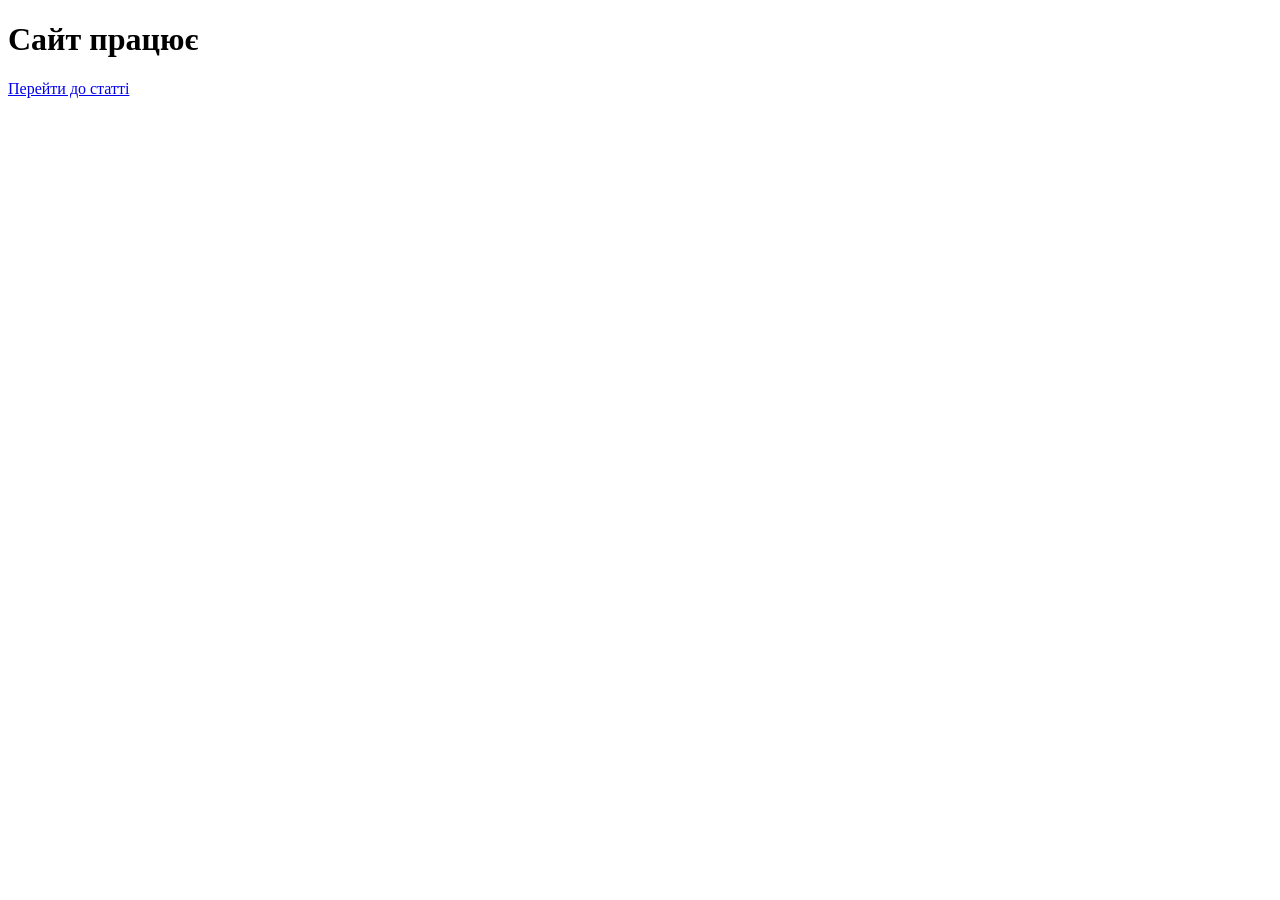
<file: index.html>
<!DOCTYPE html>
<html lang="uk">
<head>
  <meta charset="UTF-8">
  <title>Сайт працює</title>
</head>
<body>

<h1>Сайт працює</h1>

<a href="/site/articles/test-article.html">
  Перейти до статті
</a>

</body>
</html>
</file>
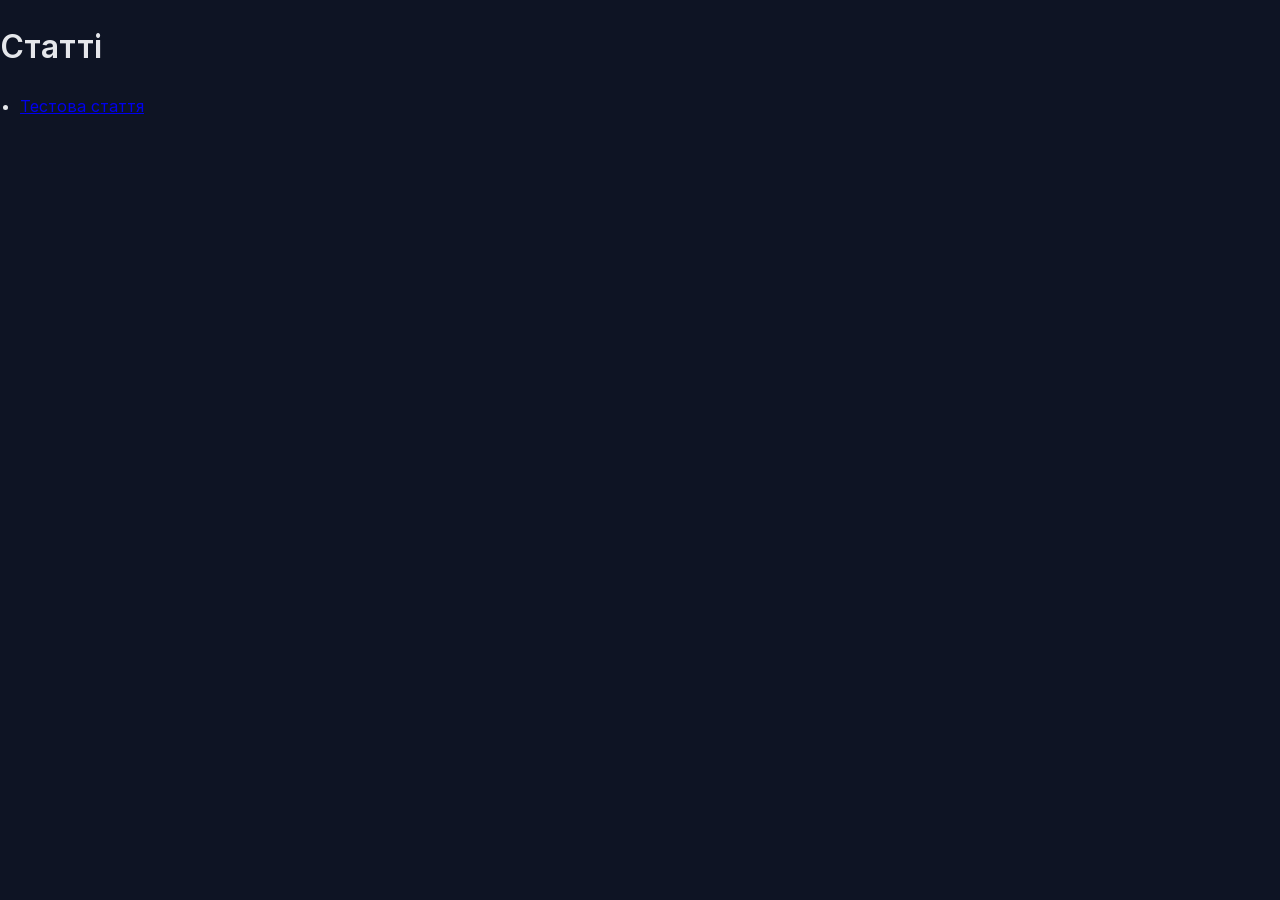
<file: articles/index.html>
<!DOCTYPE html>
  <html lang="uk">
  <head>
    <meta charset="UTF-8">
    <title>Статті</title>
    <meta name="description" content="Юридичні статті">
    <link rel="stylesheet" href="../css/style.css">
  </head>
  <body>

  <h1>Статті</h1>

  <ul>
    
      <li>
        <a href="/site/articles/test-article.html">
          Тестова стаття
        </a>
      </li>
    
  </ul>

  </body>
  </html>
</file>
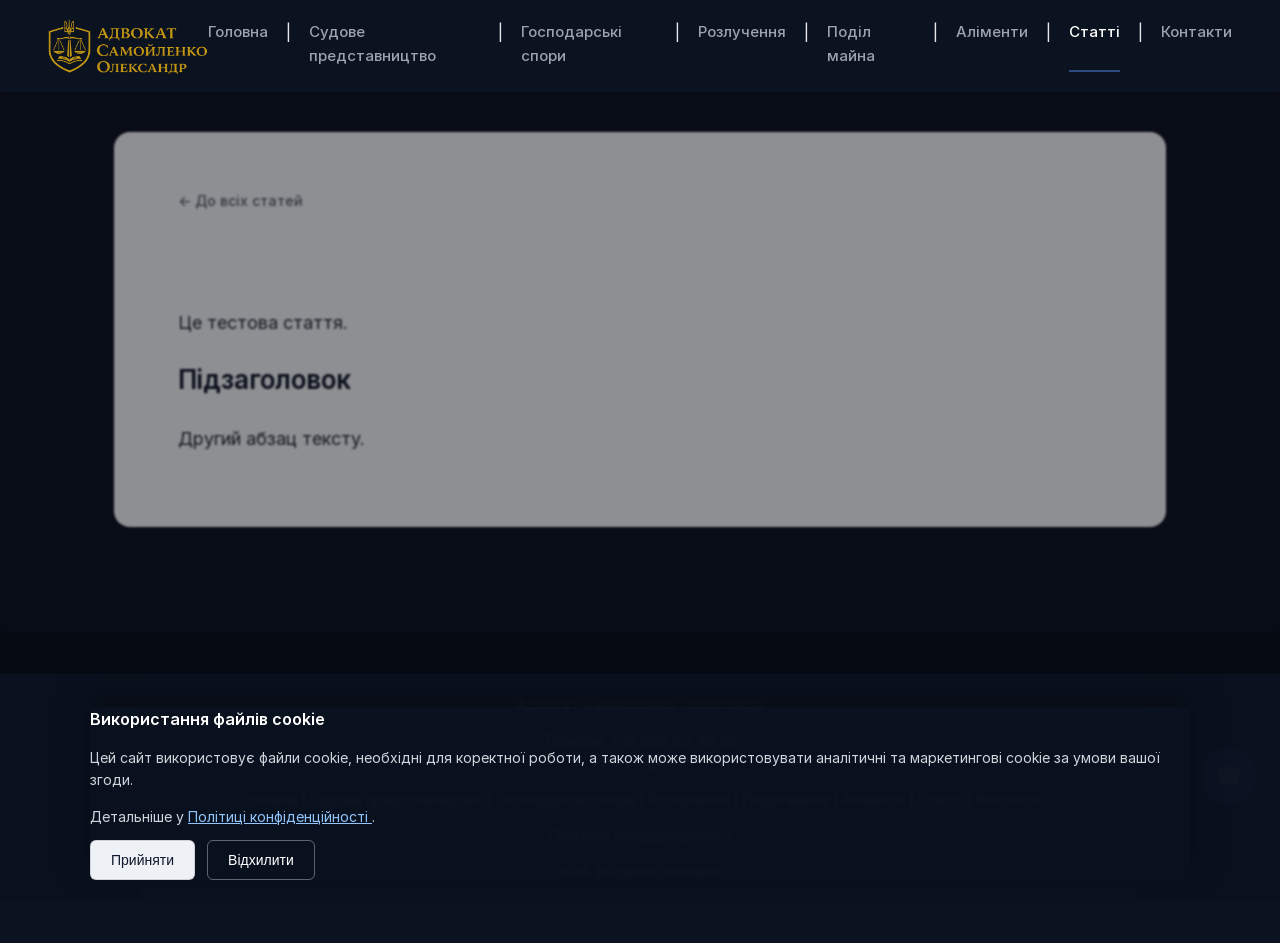
<file: articles/test-article.html>
<!DOCTYPE html>
<html lang="uk">
<head>
    <meta charset="UTF-8">

    <title>Тестова стаття — адвокат Самойленко Олександр</title>
    <meta name="description" content="Це тестовий опис">
    <meta name="viewport" content="width=device-width, initial-scale=1.0">

    <meta name="theme-color" content="#0b1220">

    <link rel="icon" href="../images/favicon.ico">
    <link rel="stylesheet" href="../css/style.css">
</head>

<body>

<header>
<a href="../index.html" class="site-logo">
    <img src="../images/emblem.png" alt="Адвокат Самойленко Олександр">
</a>

<button class="menu-toggle">☰</button>

<nav>
    <a href="../index.html">Головна</a> |
    <a href="../sudove-predstavnytstvo.html">Судове представництво</a> |
    <a href="../hospodarski-spory.html">Господарські спори</a> |
    <a href="../rozluchennia.html">Розлучення</a> |
    <a href="../podil-maina.html">Поділ майна</a> |
    <a href="../alimenty.html">Аліменти</a> |
    <a href="index.html" class="active">Статті</a> |
    <a href="../kontakty.html">Контакти</a>
</nav>
</header>

<main>
<section>

    <a href="index.html" class="back-link">← До всіх статей</a>

    <h1>Тестова стаття</h1>

    <div class="article-content">
        <p>Це тестова стаття.</p>
<h2>Підзаголовок</h2>
<p>Другий абзац тексту.</p>
    </div>

</section>
</main>

<footer>
    <p><strong>Адвокат Самойленко Олександр</strong></p>

    <p>
        Телефон: <a href="tel:&#43;380981079954">+38 098 107 99 54</a><br>
        Київ / Україна
    </p>

    <p class="footer-nav">
        <a href="../index.html">Головна</a> |
        <a href="../sudove-predstavnytstvo.html">Судове представництво</a> |
        <a href="../hospodarski-spory.html">Господарські спори</a> |
        <a href="../rozluchennia.html">Розлучення</a> |
        <a href="../podil-maina.html">Поділ майна</a> |
        <a href="../alimenty.html">Аліменти</a> |
        <a href="index.html">Статті</a> |
        <a href="../kontakty.html">Контакти</a>
    </p>

    <p class="footer-legal">
        <a href="../privacy-policy.html" target="_blank" rel="noopener noreferrer">
            Політика конфіденційності
        </a>
    </p>

    <p class="footer-copy">2026. Всі права захищені.</p>
</footer>


<button class="scroll-top" id="scrollTop" aria-label="Прокрутити сторінку вгору">
    <span class="scroll-top-arrow">↑</span>
    <span class="scroll-top-text">Вгору</span>
</button>

<script>
(function () {
    const button = document.getElementById('scrollTop');
    if (!button) return;

    window.addEventListener('scroll', () => {
        if (window.scrollY > 300) button.classList.add('show');
        else button.classList.remove('show');
    });

    button.addEventListener('click', () => {
        window.scrollTo({ top: 0, behavior: 'smooth' });
    });
})();
</script>


<div class="floating-contact">

    <button class="floating-main" id="contactToggle" aria-label="Контакти">
        ☎
    </button>

    <div class="floating-menu" id="contactMenu">

        <a href="tel:&#43;380981079954" class="floating-item">
           <img src="../images/phone.png">
           <span>+38 098 107 99 54</span>
        </a>

        <a href="https://t.me/&#43;380981079954" target="_blank" rel="noopener noreferrer" class="floating-item">
            <img src="../images/telegram.png">
            <span>Telegram</span>
        </a>

        <a href="viber://chat?number=%2B380981079954" class="floating-item">
            <img src="../images/viber.png">
            <span>Viber</span>
        </a>

        <a href="https://wa.me/380981079954" target="_blank" rel="noopener noreferrer" class="floating-item">
            <img src="../images/whatsapp.png">
            <span>WhatsApp</span>
        </a>

        <a href="../kontakty.html#zvernennia" class="floating-item">
            <img src="../images/form.png">
            <span>Форма зворотного зв’язку</span>
        </a>

    </div>

</div>


<div id="cookieOverlay" class="cookie-bar" role="region" aria-label="Cookie consent">
    <div class="cookie-box">
        <h2>Використання файлів cookie</h2>
        <p>
            Цей сайт використовує файли cookie, необхідні для коректної роботи,
            а також може використовувати аналітичні та маркетингові cookie
            за умови вашої згоди.
        </p>
        <p>
            Детальніше у 
            <a href="../privacy-policy.html" target="_blank" rel="noopener noreferrer">
                Політиці конфіденційності
            </a>.
        </p>

        <div class="cookie-actions">
            <button id="cookieAccept">Прийняти</button>
            <button id="cookieReject">Відхилити</button>
        </div>
    </div>
</div>

<script src="../js/cookie.js"></script>


<script>
document.addEventListener('DOMContentLoaded', function () {
    document.querySelector('header')?.classList.add('header-visible');

    const toggle = document.querySelector('.menu-toggle');
    const nav = document.querySelector('header nav');

    toggle?.addEventListener('click', e => {
        e.stopPropagation();
        nav.classList.toggle('open');
    });

    document.addEventListener('click', () => {
        nav?.classList.remove('open');
    });
});
</script>

</body>
</html>
</file>
<file: css/style.css>
/* =========================================================
   FINAL DESIGN — PERSONAL ATTORNEY (DARK EDITORIAL)
   ========================================================= */

/* =========================
   DESIGN TOKENS
   ========================= */
@font-face {
    font-family: 'Inter';
    src: url('../fonts/inter/inter-400.woff2') format('woff2');
    font-weight: 400;
    font-style: normal;
    font-display: swap;
}

@font-face {
    font-family: 'Inter';
    src: url('../fonts/inter/inter-500.woff2') format('woff2');
    font-weight: 500;
    font-style: normal;
    font-display: swap;
}

@font-face {
    font-family: 'Inter';
    src: url('../fonts/inter/inter-600.woff2') format('woff2');
    font-weight: 600;
    font-style: normal;
    font-display: swap;
}

:root {
    --bg-body: #0e1424;
    --bg-header: #0b1220;
    --bg-hero: linear-gradient(135deg, #0e1424 0%, #121a2f 100%);
    --bg-light: #e4e7ec;

    --text-light: #e5e7eb;
    --text-muted-light: #9ca3af;
    --text-dark: #0f172a;
    --text-muted-dark: #374151;

    --accent: #2f4a7c;

    --border-light: #e5e7eb;

    --shadow-photo: 0 18px 60px rgba(0, 0, 0, 0.45);
}

/* =========================
   RESET / BASE
   ========================= */

*,
*::before,
*::after {
    box-sizing: border-box;
}

body {
    margin: 0;
    font-family: 'Inter', system-ui, -apple-system, BlinkMacSystemFont, 'Segoe UI', sans-serif;
    background-color: var(--bg-body);
    color: var(--text-light);
    line-height: 1.6;

    overflow-y: scroll;
    scrollbar-gutter: stable;
    
    -webkit-text-size-adjust: 100%;
    text-size-adjust: 100%;
}

/* =========================
   HEADER
   ========================= */

header {
    background-color: var(--bg-header);
    padding: 16px 48px;
    display: flex;
    justify-content: space-between;
    align-items: center;
}

header strong {
    font-size: 18px;
    font-weight: 600;
    color: #ffffff;
}

header div {
    line-height: 1.3;
}

header {
    position: relative;
    z-index: 6000;
}

/* =========================
   HEADER — STAGGERED PAGE TRANSITION
   ========================= */

header {
    transform: translateY(-24px);
    opacity: 0;

    transition:
        transform 0.55s cubic-bezier(0.12, 1, 0.25, 1),
        opacity 0.45s ease;
}

/* внутрішні елементи стартують окремо */
header .site-logo,
header nav {
    opacity: 0;
    transform: translateY(-8px);

    transition:
        opacity 0.35s ease,
        transform 0.35s ease;
}

/* header з’явився */
header.header-visible {
    transform: translateY(0);
    opacity: 1;
}

/* логотип — перший */
header.header-visible .site-logo {
    opacity: 1;
    transform: translateY(0);
    transition-delay: 0.12s;
}

/* меню — другим */
header.header-visible nav {
    opacity: 1;
    transform: translateY(0);
    transition-delay: 0.2s;
}


/* =========================================================
   ACTIVE MENU POINT (HEADER)
   ========================================================= */

    nav a.active {
    color: #ffffff;
}

nav a.active::after {
    transform: scaleX(1);
}

/* =========================
   NAVIGATION
   ========================= */

nav {
    display: flex;
    gap: 18px;
}

nav a {
    position: relative;
    color: var(--text-muted-light);
    text-decoration: none;
    font-size: 15px;
    font-weight: 500;
    padding-bottom: 4px;
}

nav a:hover {
    color: #ffffff;
}

nav a::after {
    content: "";
    position: absolute;
    left: 0;
    bottom: 0;

    width: 100%;
    height: 2px;

    background-color: var(--accent);

    opacity: 1;                 /* ← ВАЖЛИВО */
    transform: scaleX(0);
    transform-origin: left;

    transition: transform 0.2s ease;
}

/* =========================
   MAIN LAYOUT
   ========================= */

main {
    max-width: 1100px;
    margin: 0 auto;
    padding: 40px 24px;
}

section {
    margin-bottom: 64px;
}

.hero + section {
    margin-top: -32px;
}

/* =========================
   HERO
   ========================= */

.hero {
    position: relative;
    display: grid;
    grid-template-columns: 1fr 420px;
    gap: 56px;
    align-items: center;
    margin-bottom: 140px;
}

.hero-inner {
    background: var(--bg-hero);
    padding: 64px 56px;
    border-radius: 16px;
    min-height: 420px;
    display: flex;
    align-items: center;
}

.hero-text {
    max-width: 440px;
}

.hero-text h1 {
    font-size: 44px;
    line-height: 1.15;
    margin-bottom: 20px;
    color: #ffffff;
}

.hero-text p {
    font-size: 18px;
    color: var(--text-muted-light);
    line-height: 1.7;
}

/* =========================
   HERO ACTIONS
   ========================= */

.hero-actions {
    margin-top: 32px;
    display: flex;
    flex-direction: column;
    gap: 12px;
}

.hero-actions a:hover {
    cursor: pointer;
}

.hero-actions a {
    width: 280px;
    height: 56px;
    display: flex;
    align-items: center;
    justify-content: center;
    font-weight: 500;
    text-decoration: none;
    border-radius: 6px;

    transition:
        background-color 0.18s ease,
        color 0.18s ease,
        box-shadow 0.18s ease,
        border-color 0.18s ease,
        transform 0.18s ease;
}

/* primary CTA */
.button-primary {
    background-color: var(--bg-light);
    color: var(--text-dark);
    border: 1px solid rgba(15, 23, 42, 0.14);

    font-size: 17.5px; 
}

.button-primary:hover {
    background-color: #b9c2d1; 
    color: #0b1220;            
    border-color: var(--accent);
    transform: translateY(-1px);
    box-shadow:
        inset 0 0 0 1px rgba(15, 23, 42, 0.22),
        0 12px 28px rgba(15, 23, 42, 0.32);
}

.button-primary:hover {
    color: #0b1220;
}

.button-secondary:hover {
    background-color: rgba(255, 255, 255, 0.08); 
    border-color: rgba(255, 255, 255, 0.55);    
    transform: translateY(-1px);
    box-shadow:
        inset 0 0 0 1px rgba(255, 255, 255, 0.22),
        0 5px 12px rgba(0, 0, 0, 0.28);
}

/* secondary CTA */
.button-secondary {
    background-color: transparent;
    color: #ffffff;
    border: 1px solid rgba(255, 255, 255, 0.35);
}

.button-primary:active,
.button-secondary:active {
    transform: translateY(0);
    box-shadow: inset 0 2px 6px rgba(0, 0, 0, 0.22);
}

/* =========================
   HERO PHOTO
   ========================= */

.hero-photo {
    border-radius: 14px;
    overflow: hidden;
    box-shadow: var(--shadow-photo);
}

.hero-photo img {
    width: 100%;
    height: auto;
    display: block;
}

/* =========================
   HERO SCROLL INDICATOR
   ========================= */

.hero::after {
    content: "↓";
    position: absolute;
    bottom: -64px;
    left: 50%;
    transform: translateX(-50%);
    width: 42px;
    height: 42px;
    border-radius: 50%;
    background-color: rgba(255, 255, 255, 0.08);
    color: #ffffff;
    display: flex;
    align-items: center;
    justify-content: center;
    font-size: 22px;
    animation: scrollHint 1.8s ease-in-out infinite;
    pointer-events: none;
}

@keyframes scrollHint {
    0% {
        transform: translate(-50%, 0);
        opacity: 0.35;
    }
    50% {
        transform: translate(-50%, 6px);
        opacity: 0.6;
    }
    100% {
        transform: translate(-50%, 0);
        opacity: 0.35;
    }
}

/* =========================
   CONTENT SECTIONS
   ========================= */

main section:not(.hero) {
    background-color: var(--bg-light);
    padding: 56px 64px;
    border-radius: 16px;
    box-shadow: 0 0 0 1px rgba(15, 23, 42, 0.04);
}

main section:not(.hero) h2 {
    font-size: 26px;
    font-weight: 600;
    margin-bottom: 24px;
    color: var(--text-dark);
}

main section:not(.hero) p,
main section:not(.hero) ul,
main section:not(.hero) ol {
    color: var(--text-muted-dark);
}

/* TEXT CONTRAST — GLOBAL (DESKTOP + MOBILE) */
main section:not(.hero) p,
main section:not(.hero) li {
    color: #1f2937;
}

/* =========================
   TYPOGRAPHY
   ========================= */

h3 {
    font-size: 18px;
    margin-bottom: 8px;
    color: var(--text-dark);
}

ul,
ol {
    padding-left: 20px;
}

li {
    margin-bottom: 8px;
}

/* =========================
   CONTENT LINKS (EDITORIAL STYLE)
   ========================= */

main section:not(.hero) a,
main section:not(.hero) a:visited {
    color: var(--accent);
    text-decoration: underline;
    text-decoration-thickness: 1px;
    text-underline-offset: 3px;
}

main section:not(.hero) a:hover,
main section:not(.hero) a:focus-visible {
    color: #243b66; /* трохи темніше за accent */
    text-decoration-thickness: 2px;
}


/* =========================
   FAQ
   ========================= */

.faq {
    max-width: 860px;
    margin: 0 auto;
}

.faq-item {
    border-bottom: 1px solid var(--border-light);
}

.faq-question {
    display: flex;
    justify-content: space-between;
    padding: 18px 0;
    cursor: pointer;

    font-size: 18px;      /* ← ВАЖЛИВО */
    font-weight: 500;
    line-height: 1.6;

    color: var(--accent);
}

.faq-answer {
    height: 0;
    overflow: hidden;

    opacity: 0;
    transform: translateY(-6px);

    transition:
        height 0.55s cubic-bezier(0.4, 0, 0.2, 1),
        opacity 0.35s ease,
        transform 0.35s ease;
}

.faq-answer p {
    color: var(--text-muted-dark);
    margin-top: 8px;
}

.faq-item.active .faq-answer {
    opacity: 1;
    transform: translateY(0);
}

.faq-icon {
    display: inline-block;
    margin-left: 12px;

    transition: transform 0.3s ease;
}

/* коли FAQ відкритий */
.faq-item.active .faq-icon {
    transform: rotate(180deg);
}


/* =========================
   FORMS
   ========================= */

label {
    font-weight: 500;
    color: var(--text-dark);
}

input,
textarea {
    width: 100%;
    padding: 12px;
    font-size: 16px;
    font-family: inherit;
    border: 1px solid var(--border-light);
    border-radius: 6px;
    margin-top: 6px;
}

textarea {
    width: 100%;
    min-height: 120px;

    resize: both;

    max-width: 100%;
    min-width: 50%;

    box-sizing: border-box;
}

.contact-form button {
    width: 280px;
    height: 56px;
    background-color: var(--accent);
    color: #ffffff;
    border: none;
    border-radius: 6px;
    font-size: 16px;
    font-weight: 500;
    cursor: pointer;
}

/* =========================
   TOAST MESSAGE
   ========================= */

.toast {
    position: fixed;
    right: 24px;
    bottom: 24px;
    max-width: 320px;

    background: #f0f4ff;
    color: #1f2933;

    padding: 14px 18px;
    border-left: 4px solid var(--accent);
    border-radius: 8px;

    box-shadow: 0 12px 32px rgba(0, 0, 0, 0.25);

    font-size: 14px;
    line-height: 1.4;

    opacity: 0;
    transform: translateY(8px);
    pointer-events: none;

    transition:
        opacity 0.35s ease,
        transform 0.35s ease;

    z-index: 4000;
}

.toast.show {
    opacity: 1;
    transform: translateY(0);
}

/* =========================
   FOOTER
   ========================= */

footer {
    background-color: var(--bg-header);
    color: var(--text-muted-light);
    text-align: center;
    padding: 48px 16px;
    font-size: 14px;
}

footer a {
    color: var(--text-muted-light);
    text-decoration: none;
}

footer a:hover {
    text-decoration: underline;
}

footer p:last-of-type {
    font-size: 13px;
}

footer p:first-of-type {
    color: #ffffff;
}

/* =========================
   CHECKBOX
   ========================= */

input[type="checkbox"] {
    width: auto;
    accent-color: var(--accent);
}

.messengers {
    display: inline-flex;
    gap: 12px;
    margin-left: 8px;
    vertical-align: middle;
}

.messengers a {
    display: inline-flex;
    width: 40px;
    height: 40px;
    align-items: center;
    justify-content: center;
    border-radius: 6px;
    transition: transform 0.15s ease, opacity 0.15s ease;
}

.messengers a:hover {
    transform: translateY(-2px);
    opacity: 0.85;
}

.messengers img {
    width: 100%;
    height: auto;
    display: block;
}

.site-logo {
    display: inline-flex;
    align-items: center;
    text-decoration: none;
}

.site-logo img {
    max-height: 60px;
    width: auto;
    display: block;
}

.site-logo:hover {
    opacity: 0.9;
}

/* =========================
   SAFE CONTENT FADE-IN — ULTRA SMOOTH (CSS LIMIT)
   ========================= */

main {
    animation: contentFadeIn 980ms cubic-bezier(0.12, 1, 0.25, 1);
    animation-delay: 140ms;
    animation-fill-mode: both;
}

@keyframes contentFadeIn {
    from {
        opacity: 0;
        transform: translateY(22px);
    }
    to {
        opacity: 1;
        transform: translateY(0);
    }
}

/* =========================
   SCROLL TO TOP
   ========================= */

.scroll-top {
    position: fixed;
    right: 24px;
    bottom: 24px;
    display: flex;
    align-items: center;
    gap: 8px;

    padding: 12px 16px;
    background-color: rgba(15, 23, 42, 0.85);
    color: #ffffff;

    border: 1px solid rgba(255, 255, 255, 0.2);
    border-radius: 999px;

    font-size: 14px;
    font-weight: 500;

    cursor: pointer;
    opacity: 0;
    visibility: hidden;
    transform: translateY(6px);
    transition: opacity 0.25s ease, transform 0.25s ease, visibility 0.25s ease;
    z-index: 1000;
}

.scroll-top-arrow {
    font-size: 18px;
    line-height: 1;
}

.scroll-top:hover {
    background-color: rgba(15, 23, 42, 0.95);
}

.scroll-top.show {
    opacity: 1;
    visibility: visible;
    transform: translateY(0);
}

/* FLOATING CONTACT */

.floating-contact {
    position: fixed;
    right: 24px;
    bottom: 96px;
    z-index: 1001;
}

.floating-main {
    width: 56px;
    height: 56px;
    border-radius: 50%;
    border: none;
    background-color: #2f4a7c;
    color: #fff;
    font-size: 22px;
    cursor: pointer;
    box-shadow: 0 8px 24px rgba(0,0,0,0.35);
    animation: pulse 2.2s infinite;
}

@keyframes pulse {
    0% { box-shadow: 0 0 0 0 rgba(47,74,124,0.5); }
    70% { box-shadow: 0 0 0 14px rgba(47,74,124,0); }
    100% { box-shadow: 0 0 0 0 rgba(47,74,124,0); }
}

.floating-menu {
    position: absolute;
    bottom: 72px;
    right: 0;
    background: #ffffff;
    border-radius: 12px;
    box-shadow: 0 16px 40px rgba(0,0,0,0.25);
    padding: 8px 0;
    width: 260px;

    opacity: 0;
    visibility: hidden;
    transform: translateY(6px);

}

.floating-menu.show {
    opacity: 1;
    visibility: visible;
    transform: translateY(0);
}

.floating-item {
    display: block;
    padding: 12px 18px;
    font-size: 14px;
    color: #0f172a;
    text-decoration: none;
}

.floating-item:hover {
    background: #f1f5f9;
}

.floating-menu {
    transition:
        opacity 0.28s ease,
        transform 0.28s ease,
        visibility 0s linear 0.28s;
}

.floating-contact:hover .floating-menu {
    transition:
        opacity 0.28s ease,
        transform 0.28s ease,
        visibility 0s;
}

.floating-item {
    display: flex;
    align-items: center;
    gap: 12px;

    opacity: 0;
    transform: translateY(6px);

    transition:
        opacity 0.28s ease,
        transform 0.28s ease;
}

@media (hover: hover) and (pointer: fine) {

    .floating-contact:hover .floating-menu {
        opacity: 1;
        visibility: visible;
        transform: translateY(0);
    }

    .floating-contact:hover .floating-item {
        opacity: 1;
        transform: translateY(0);
    }

}

.floating-contact:hover .floating-item:nth-child(1) {
    transition-delay: 0.05s;
}

.floating-contact:hover .floating-item:nth-child(2) {
    transition-delay: 0.12s;
}

.floating-contact:hover .floating-item:nth-child(3) {
    transition-delay: 0.19s;
}

.floating-contact:hover .floating-item:nth-child(4) {
    transition-delay: 0.26s;
}

.floating-contact:hover .floating-item:nth-child(5) {
    transition-delay: 0.33s;
}

.floating-item {
    transition-delay: 0s;
}

/* =========================================================
   Floating contact icons alignment
   ========================================================= */

/* icon container */
.floating-item img {
    width: 32px;
    height: 32px;
    object-fit: contain;
    display: block;
}

/* optical compensation for line-icons */
.floating-item img[src*="phone.png"],
.floating-item img[src*="form.png"] {
    transform: scale(0.95);
}

/* =========================
   COOKIE CONSENT BAR (BOTTOM)
   ========================= */

.cookie-bar {
    position: fixed;
    left: 0;
    right: 0;
    bottom: 0;

    background: rgba(11, 18, 32, 0.96);
    backdrop-filter: none;

    padding: 20px 24px;
    z-index: 7000;

    display: none;
}

.cookie-bar.active {
    display: block;
}

.cookie-bar .cookie-box {
    max-width: 1100px;
    margin: 0 auto;

    background: transparent;
    color: #e5e7eb;
    padding: 0;
    border-radius: 0;
    box-shadow: 0 -12px 32px rgba(0, 0, 0, 0.35);
}

.cookie-bar .cookie-box h2 {
    font-size: 16px;
    margin-bottom: 6px;
    color: #ffffff;
}

.cookie-bar .cookie-box p {
    font-size: 14px;
    margin-bottom: 6px;
    color: #d1d5db;
}

.cookie-bar .cookie-box a {
    color: #93c5fd;
    text-decoration: underline;
}

.cookie-bar .cookie-actions {
    margin-top: 12px;
    display: flex;
    gap: 12px;
}

.cookie-bar .cookie-actions button {
    height: 40px;
    padding: 0 20px;
    font-size: 14px;
    border-radius: 6px;
}

/* =========================
   COOKIE BAR BUTTONS — SITE STYLE
   ========================= */

.cookie-bar #cookieAccept {
    background-color: #eef1f6;
    color: var(--text-dark);
    border: 1px solid rgba(15, 23, 42, 0.14);
    transition: background-color 0.15s ease,
                box-shadow 0.15s ease,
                transform 0.15s ease;
}

.cookie-bar #cookieAccept:hover {
    background-color: #d9dde4;
    box-shadow: 0 6px 16px rgba(15, 23, 42, 0.18);
    transform: translateY(-1px);
}

.cookie-bar #cookieAccept:focus-visible {
    outline: none;
    box-shadow:
        0 0 0 2px rgba(47, 74, 124, 0.35),
        0 6px 16px rgba(15, 23, 42, 0.18);
}

.cookie-bar #cookieReject {
    background-color: transparent;
    color: #ffffff;
    border: 1px solid rgba(255, 255, 255, 0.35);
    transition: background-color 0.15s ease,
                transform 0.15s ease;
}

.cookie-bar #cookieReject:hover {
    background-color: rgba(255, 255, 255, 0.08);
    transform: translateY(-1px);
}

/* =========================
   COOKIE PENDING — READ ONLY MODE
   ========================= */

body.cookies-pending a,
body.cookies-pending button,
body.cookies-pending input,
body.cookies-pending textarea,
body.cookies-pending select {
    pointer-events: none;
}

/* дозволено: політика конфіденційності */
body.cookies-pending a[href*="privacy-policy"] {
    pointer-events: auto;
}

/* дозволено: ВСЯ форма cookie-consent */
body.cookies-pending .cookie-bar,
body.cookies-pending .cookie-bar * {
    pointer-events: auto;
}

/* =========================
   SUBTLE PAGE DIMMING WHILE COOKIE PENDING
   ========================= */

body.cookies-pending::before {
    content: "";
    position: fixed;
    inset: 0;
    background: rgba(0, 0, 0, 0.38);
    backdrop-filter: blur(1px);
    pointer-events: none;
    z-index: 2000;
}

/* =========================
   COOKIE DIMMING — POLICY PAGE (SOFTER)
   ========================= */

body.policy-page.cookies-pending::before {
    background: rgba(0, 0, 0, 0.18);
    backdrop-filter: none;
}

/* =========================
   COOKIE BAR SAFE SPACE — POLICY PAGE
   ========================= */

body.policy-page.cookies-pending {
    padding-bottom: 160px;
}

/* =========================================================
   ACCESSIBILITY / USER COMFORT
   Підсвітка активного елемента при навігації клавіатурою.
   ========================================================= */

:focus-visible {
    outline: 2px solid rgba(47, 74, 124, 0.6);
    outline-offset: 2px;
}

/* =========================
   PROCESS TIMELINE — FINAL
   ========================= */

.process-timeline {
    padding: 40px 48px !important;
}

.process-timeline .timeline {
    position: relative;
    max-width: 720px;
    margin: 32px auto 0;
    padding-left: 96px; /* місце: лінія + коло + повітря */
}

/* Вертикальна лінія */
.process-timeline .timeline::before {
    content: "";
    position: absolute;
    left: 32px;
    top: 0;
    bottom: 0;
    width: 2px;
    background-color: var(--accent);
    opacity: 0.3;
}

/* Елемент таймлайну */
.timeline-item {
    position: relative;
    margin-bottom: 36px;

    transform: translateX(-24px);
    transition: transform 0.45s cubic-bezier(0.12, 1, 0.25, 1);
}

.timeline-item.visible {
    transform: translateX(0);
}

/* Коло з римською цифрою */
.timeline-marker {
    position: absolute;
    left: -50px; /* ПРАВОРУЧ від лінії */
    top: 2px;

    width: 32px;
    height: 32px;

    display: flex;
    align-items: center;
    justify-content: center;

    font-size: 15px;          /* ⬅️ трохи більше */
    font-weight: 600;
    line-height: 1;

    color: var(--accent);
    background-color: var(--bg-light);

    border: 1.5px solid var(--accent);
    border-radius: 50%;
}

/* Контент */
.timeline-content {
    padding-left: 0px; /* відступ ВІД кола */
}

.timeline-content h3 {
    margin-top: 0;
}

/* Легка послідовність */
.timeline-item:nth-child(1) { transition-delay: 0s; }
.timeline-item:nth-child(2) { transition-delay: 0.06s; }
.timeline-item:nth-child(3) { transition-delay: 0.12s; }
.timeline-item:nth-child(4) { transition-delay: 0.18s; }

/* =========================
   BACK LINK — CONTACT FORM
   ========================= */

main section:not(.hero) a.back-link {
    display: inline-block;
    margin-bottom: 18px;

    font-size: 14px;
    font-weight: 500;

    color: var(--text-muted-dark);
    text-decoration: none;

    opacity: 0.85;
    transition: opacity 0.15s ease, transform 0.15s ease;
}

main section:not(.hero) a.back-link:hover {
    opacity: 1;
    transform: translateX(-2px);
}

/* =========================
   INLINE MOVE LINK (ERAU)
   ========================= */

main section:not(.hero) a.inline-move-link {
    display: inline-block;
    text-decoration: none;
    color: var(--accent);

    opacity: 0.85;
    transition:
        opacity 0.15s ease,
        transform 0.15s ease;
}

main section:not(.hero) a.inline-move-link:hover {
    opacity: 1;
    transform: translateX(2px);
    text-decoration: underline;
}

/* =========================
   CONTACT PHONE — HERO FIX
   ========================= */

.hero .contacts-list a[href^="tel:"] {
    color: #ffffff;
    text-decoration: underline;
    text-decoration-thickness: 1px;
    text-underline-offset: 3px;

    opacity: 0.9;

    transition:
        transform 0.22s cubic-bezier(0.12, 1, 0.25, 1),
        text-decoration-thickness 0.2s ease;
}

.hero .contacts-list a[href^="tel:"]:hover {
    transform: translateX(6px);
    text-decoration-thickness: 2px;
    text-shadow: 0 0 6px rgba(255, 255, 255, 0.35);
}

/* =========================
   PRIMARY INLINE CTA
   ========================= */

main section:not(.hero) a.primary-inline-cta {
    font-size: 18px;        
    font-weight: 500;       
    line-height: 1.5;
}

/* =========================
   DESKTOP READABILITY BOOST
   ========================= */

@media (min-width: 1024px) {

    main section:not(.hero) p,
    main section:not(.hero) li {
        font-size: 18px;
        line-height: 1.6;
    }

}

/* =========================
   MOBILE OPTIMIZATION — CONTENT BLOCKS
   ========================= */

@media (max-width: 768px) {

    main {
        padding: 24px 16px;
    }

    main section:not(.hero) {
        padding: 28px 20px;
        border-radius: 12px;
        margin-bottom: 32px;
    }

    main section:not(.hero) h2 {
        font-size: 22px;
        line-height: 1.3;
    }

    main section:not(.hero) p,
    main section:not(.hero) ul,
    main section:not(.hero) ol {
    font-size: 15.5px;
    line-height: 1.6;
}

    .faq-question {
    font-size: 15.5px;
}

}


/* =========================
   MOBILE HERO OPTIMIZATION
   ========================= */

@media (max-width: 768px) {

    .hero {
        grid-template-columns: 1fr;
        gap: 20px;
        margin-bottom: 48px;
    }

    .hero-inner {
        padding: 24px 20px;
        min-height: auto;
        border-radius: 14px;
    }

    .hero-text {
        max-width: 100%;
    }

    .hero-text h1 {
        font-size: 30px;
        line-height: 1.2;
        margin-bottom: 16px;
    }

    .hero-text p {
        font-size: 16px;
        line-height: 1.6;
    }

    .hero-photo {
        max-width: 100%;
        border-radius: 12px;
    }

}

/* =========================
   MOBILE BUTTONS / CTA
   ========================= */

@media (max-width: 768px) {

    .hero-actions a,
    .contact-form button {
        width: 100%;
        height: 52px;
        font-size: 16px;
    }

    .hero-actions {
        gap: 10px;
    }

}

/* =========================
   MOBILE NAVIGATION (HAMBURGER)
   ========================= */

.menu-toggle {
    display: none;
    background: none;
    border: none;
    font-size: 26px;
    color: #ffffff;
    cursor: pointer;
}

@media (max-width: 768px) {

    header {
        padding: 12px 16px;
        flex-direction: row;
        align-items: center;
        justify-content: space-between;
    }

    .menu-toggle {
        display: block;
    }

 nav {
    position: absolute;
    top: calc(100% + 8px);
    left: 16px;
    right: 16px;

    background-color: var(--bg-header);
    padding: 16px;

    border-radius: 12px;
    box-shadow: 0 16px 40px rgba(0, 0, 0, 0.45);

    display: flex;
    flex-direction: column;
    gap: 14px;

    opacity: 0;
    transform: translateY(-8px);
    pointer-events: none;

    transition:
        opacity 0.28s ease,
        transform 0.28s cubic-bezier(0.12, 1, 0.25, 1);
}

    nav a {
        font-size: 16px;
        padding: 6px 0;
    }
}

@media (max-width: 768px) {
    header.header-visible nav {
        transition-delay: 0s;
    }
}

/* =========================
   MOBILE NAV — FINAL OVERRIDE
   ========================= */

@media (max-width: 768px) {

    /* базовий стан — меню сховане */
    header.header-visible nav {
        opacity: 0;
        transform: translateY(-8px);
        pointer-events: none;
    }

    /* відкритий стан — ТІЛЬКИ через hamburger */
    header.header-visible nav.open {
        opacity: 1;
        transform: translateY(0);
        pointer-events: auto;
    }

}

/* =========================
   MOBILE NAV — FINAL VISUAL FIX
   ========================= */

@media (max-width: 768px) {

    /* прибрати вертикальні розділювачі | */
    nav a::before,
    nav a::after {
        content: none !important;
        display: none !important;
    }

    /* зробити пункти меню повноцінними tappable-блоками */
    nav a {
        display: block;
        padding: 10px 12px;
        border-radius: 8px;
        font-size: 16px;
        line-height: 1.4;
    }

    nav a:hover,
    nav a:focus-visible {
        background-color: rgba(255, 255, 255, 0.06);
    }

    /* трохи ущільнити меню */
    nav {
        gap: 8px;
    }

}

@media (max-width: 768px) {
    header nav {
        font-size: 0;
    }

    header nav a {
        font-size: 16px;
    }
}

/* =========================
   FOOTER NAV — MOBILE FIX
   ========================= */

footer .footer-nav a {
    white-space: nowrap;
}

/* =========================
   PROCESS TIMELINE — MOBILE OPTIMIZED (KEEP CONCEPT)
   ========================= */
@media (max-width: 768px) {

    .process-timeline {
        padding: 28px 20px !important;
    }

    .process-timeline .timeline {
        padding-left: 56px; /* було 96px */
    }

    /* вертикальна лінія — ближче і тонша */
    .process-timeline .timeline::before {
        left: 20px;
        width: 1.5px;
        opacity: 0.25;
    }

.timeline-item {
    margin-bottom: 28px;

    opacity: 0;
    transform: translateY(20px);

    transition:
        opacity 0.45s ease,
        transform 0.55s cubic-bezier(0.16, 1, 0.3, 1);

    will-change: transform, opacity;
}

.timeline-item.visible {
    opacity: 1;
    transform: translateY(0);
}


    /* коло — компактніше */
    .timeline-marker {
        left: -36px;
        width: 26px;
        height: 26px;

        font-size: 13px;
        border-width: 1.2px;
    }

    .timeline-content h3 {
        font-size: 17px;
        line-height: 1.35;
        margin-bottom: 6px;
    }

    .timeline-content p {
        font-size: 15.5px;
        line-height: 1.6;
    }
}

/* =========================
   FAQ — MOBILE OPTIMIZED ANIMATION
   ========================= */


/* MOBILE CLICK STATE */
.floating-contact.open .floating-menu {
    opacity: 1;
    visibility: visible;
    transform: translateY(0);
}

.floating-contact.open .floating-item {
    opacity: 1;
    transform: translateY(0);
}

/* =========================
   MOBILE LANDSCAPE FIX
   ========================= */

@media (max-height: 500px) and (orientation: landscape) {

    .menu-toggle {
        display: block;
    }

    /* меню — ЗАКРИТЕ за замовчуванням */
    header.header-visible nav {
        position: absolute;
        top: calc(100% + 8px);
        left: 16px;
        right: 16px;

        background-color: var(--bg-header);
        padding: 16px;

        border-radius: 12px;
        box-shadow: 0 16px 40px rgba(0, 0, 0, 0.45);

        display: flex;
        flex-direction: column;
        gap: 12px;

        opacity: 0;
        transform: translateY(-8px);
        pointer-events: none;
    }

    /* відкриття ТІЛЬКИ через .open */
    header.header-visible nav.open {
        opacity: 1;
        transform: translateY(0);
        pointer-events: auto;
    }

    /* кнопка контактів — ВИЩЕ */
    .floating-contact {
        bottom: 88px;
        right: 16px;
        z-index: 1200;
    }

    /* кнопка "вгору" — ПІД контактами */
    .scroll-top {
        bottom: 16px;
    }

}

/* =========================
   KEYBOARD SAFE AREA
   ========================= */

@media (max-height: 500px) {

    .floating-menu {
        max-height: 60vh;
        overflow-y: auto;
        overscroll-behavior: contain;
    }

}

/* =========================
   MOBILE LANDSCAPE HEADER FULL-WIDTH FIX
   ========================= */

@media (max-height: 500px) and (orientation: landscape) {

    html, body {
        width: 100%;
        max-width: 100%;
        overflow-x: hidden;
    }

    body {
        overflow-y: auto;          /* ❗️зняти scrollbar-gutter ефект */
        scrollbar-gutter: auto;
    }

    header {
        width: 100vw;
        margin-left: calc(-50vw + 50%);
        margin-right: calc(-50vw + 50%);
        padding-left: 16px;
        padding-right: 16px;
    }

}

/* =========================================
   MOBILE MENU — HIDE TEXT SEPARATORS "|"
   (portrait + landscape)
   ========================================= */

@media (max-width: 768px), 
       (max-height: 500px) and (orientation: landscape) {

    header nav {
        font-size: 0; /* ховає текстові | */
    }

    header nav a {
        font-size: 16px; /* повертає текст пунктів */
    }

}

/* =========================================
   MOBILE: DISABLE DESKTOP UNDERLINE
   ========================================= */

@media (max-width: 768px),
       (max-height: 500px) and (orientation: landscape) {

    nav a::after {
        display: none !important;
        content: none !important;
    }

}

/* =========================================
   FINAL FIX: FLOATING CONTACT IN LANDSCAPE
   ========================================= */

@media (max-height: 500px) and (orientation: landscape) {

    .floating-contact {
        bottom: 88px;
    }

    .floating-contact .floating-menu {
        position: fixed;
        top: 72px;
        right: 88px; /* ← КЛЮЧОВЕ */

        bottom: auto;
        max-height: calc(100vh - 88px);
        overflow-y: auto;

        transform: none;
    }

}

/* =========================================
   HERO GRID FIX — MOBILE LANDSCAPE
   ========================================= */

@media (max-height: 500px) and (orientation: landscape) {

    .hero {
        grid-template-columns: 1fr 360px; /* було 420px */
        gap: 32px;                        /* було 56px */
    }

}

@media (max-height: 500px) and (orientation: landscape) {

    .hero-photo img {
        transform: scale(1.08);
        transform-origin: center;
    }

}

/* =========================
   MOBILE LANDSCAPE — TYPOGRAPHY FIX
   ========================= */

@media (max-height: 500px) and (orientation: landscape) {

    main section:not(.hero) p,
    main section:not(.hero) li,
    main section:not(.hero) ul,
    main section:not(.hero) ol,
    .faq-question,
    .faq-answer p,
    .primary-inline-cta {
        font-size: 16.5px;
        line-height: 1.55;
    }

    .timeline-content p {
        font-size: 16.5px;
    }

    .timeline-content h3 {
        font-size: 18px;
    }

}
</file>
